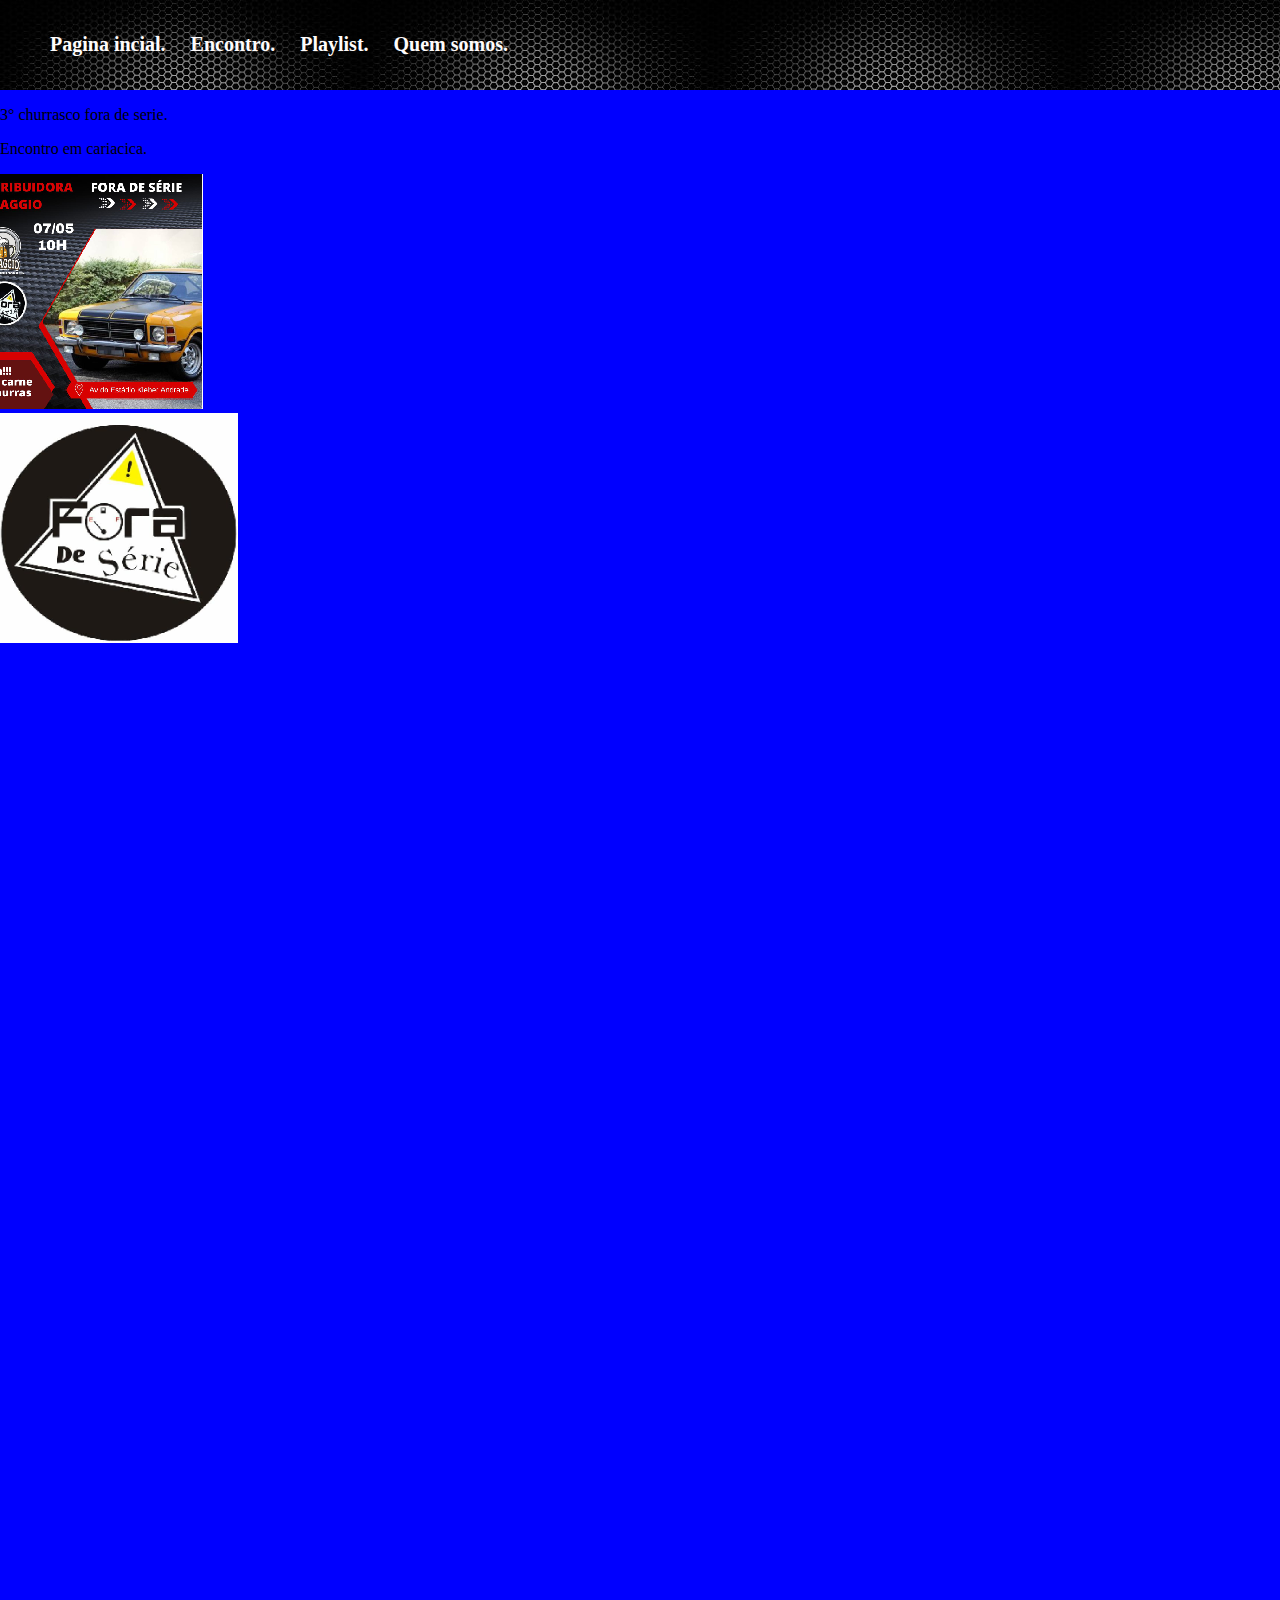
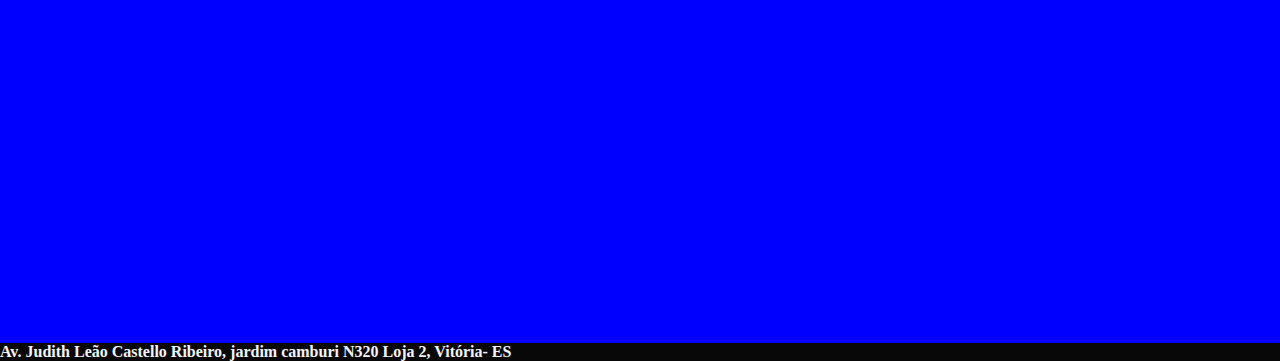
<file: acessorios.html>
<!DOCTYPE html>
<html lang="pt-br">
<head>
    <meta charset="utf-8"> 
        <link rel="stylesheet" href="acessorios.css">
        <link rel="" href="">
        

<title>FORA DE SERIE</title>



</head>
    
<body>
  <div>
    <header>
    <H1 >
        <figure>
            
            
    <!-- espaco para logo-->


        </figure>
        <ul>
            <nav class="menu"> 
                <li><a class="cabecalho" href="./INDEX.HTML">Pagina incial.</a></li>
                <li><a  class="cabecalho" href="./acessorios.html">Encontro.</a></li>
                <li><a class="cabecalho" href="">Playlist.</a></li>
                <li><a class="cabecalho" href=" https://www.instagram.com/foradeserie27/">Quem somos.</a></li>
        <ul>
                </nav>
            
    </H1>
    
    </header>


     <!--servicos-->
     <div class="caixa">
    
            <p>3° churrasco fora de serie.</p>
            <p> Encontro em cariacica.</p>
             <div class="caixa">
                    <a href="./maio.html"><img src="./assets/banner.png"></a></div> 

    <div>
        <a href="./proximoencontro.html"> <img src="./assets/Foralogo.png"></a>
     </div>
              
                
           
        

        </p>
    </div>


</body>
<footer><strong>Av. Judith Leão Castello Ribeiro, jardim camburi N320 Loja 2, Vitória- ES</strong></footer>

</html>
</file>
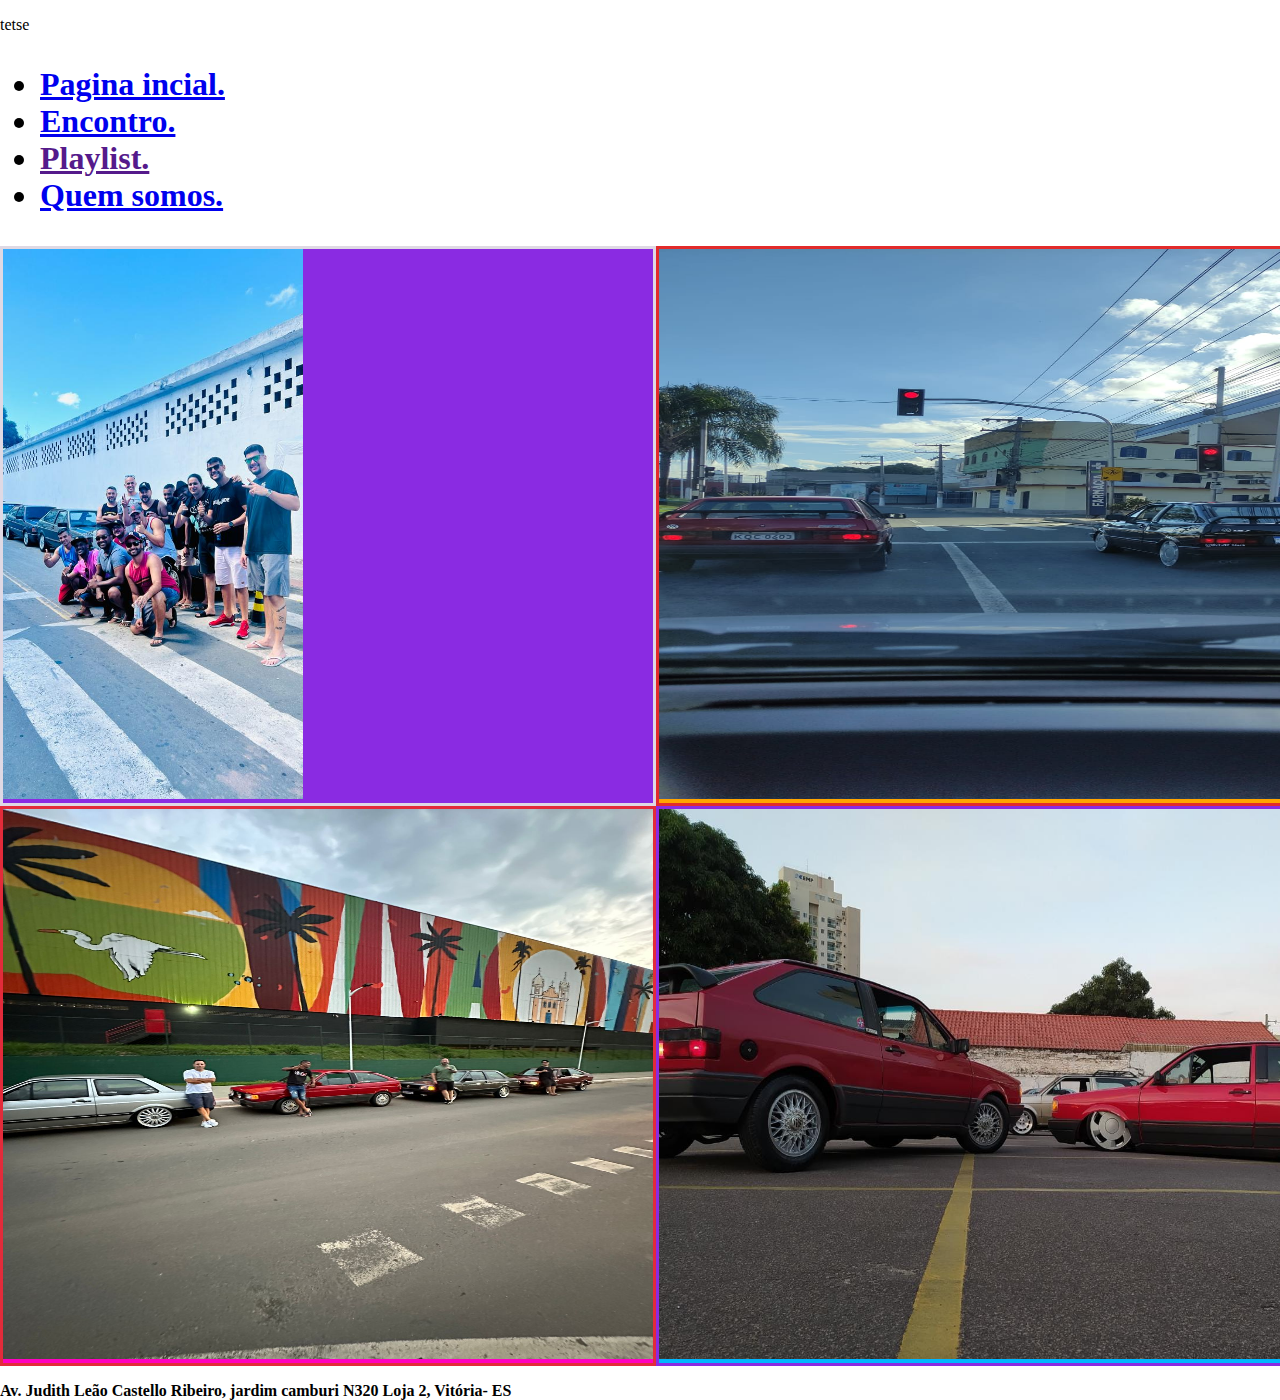
<file: teste.html>
<!DOCTYPE html>
<html lang="pt-br">
<head>
    <meta charset="utf-8"> 
        <link rel="stylesheet" href="./teste.css">
        <link rel="stylesheet" href="">
        

<title>FORA DE SERIE</title>
<p> tetse</p>

</head>
    
<body>
  <div>
    <header>
    <H1 >
        <figure>
            
            
    <!-- espaco para logo-->


        </figure>
        <ul>
            <nav class="menu"> 
                <li><a class="cabecalho" href="./INDEX.HTML">Pagina incial.</a></li>
                <li><a  class="cabecalho" href="./acessorios.html">Encontro.</a></li>
                <li><a class="cabecalho" href="">Playlist.</a></li>
                <li><a class="cabecalho" href=" https://www.instagram.com/foradeserie27/">Quem somos.</a></li>
        <ul>
                </nav>
            
    </H1>
    
    </header>


     <!--servicos-->
     <div class="container">
         
         
             <div class="amigos">   
                <img src="assets/galera1.jpeg " alt=" "
                width="300px"; height="550px";>
            </div> 

            <div class="amigos2">       
                <img src="./assets/galera2.jpeg" alt=" "
                width="750px"; height="550px";   >
            </div> 

            <div class="pracinha">   
                <img src="./assets/pracacolorida.jpeg " alt="" width="650px"; height="550px";>
            </div>

            <div  class="carros">  
                <img  src="./assets/Gts2.jpg" alt=" carro"
                width="750px"; height="550px";>
                
                
            </div>

    
                    
        
         </div>
      </div>
              
        

        </p>
    </div>


</body>
<footer><strong>Av. Judith Leão Castello Ribeiro, jardim camburi N320 Loja 2, Vitória- ES</strong></footer>

</html>
</file>
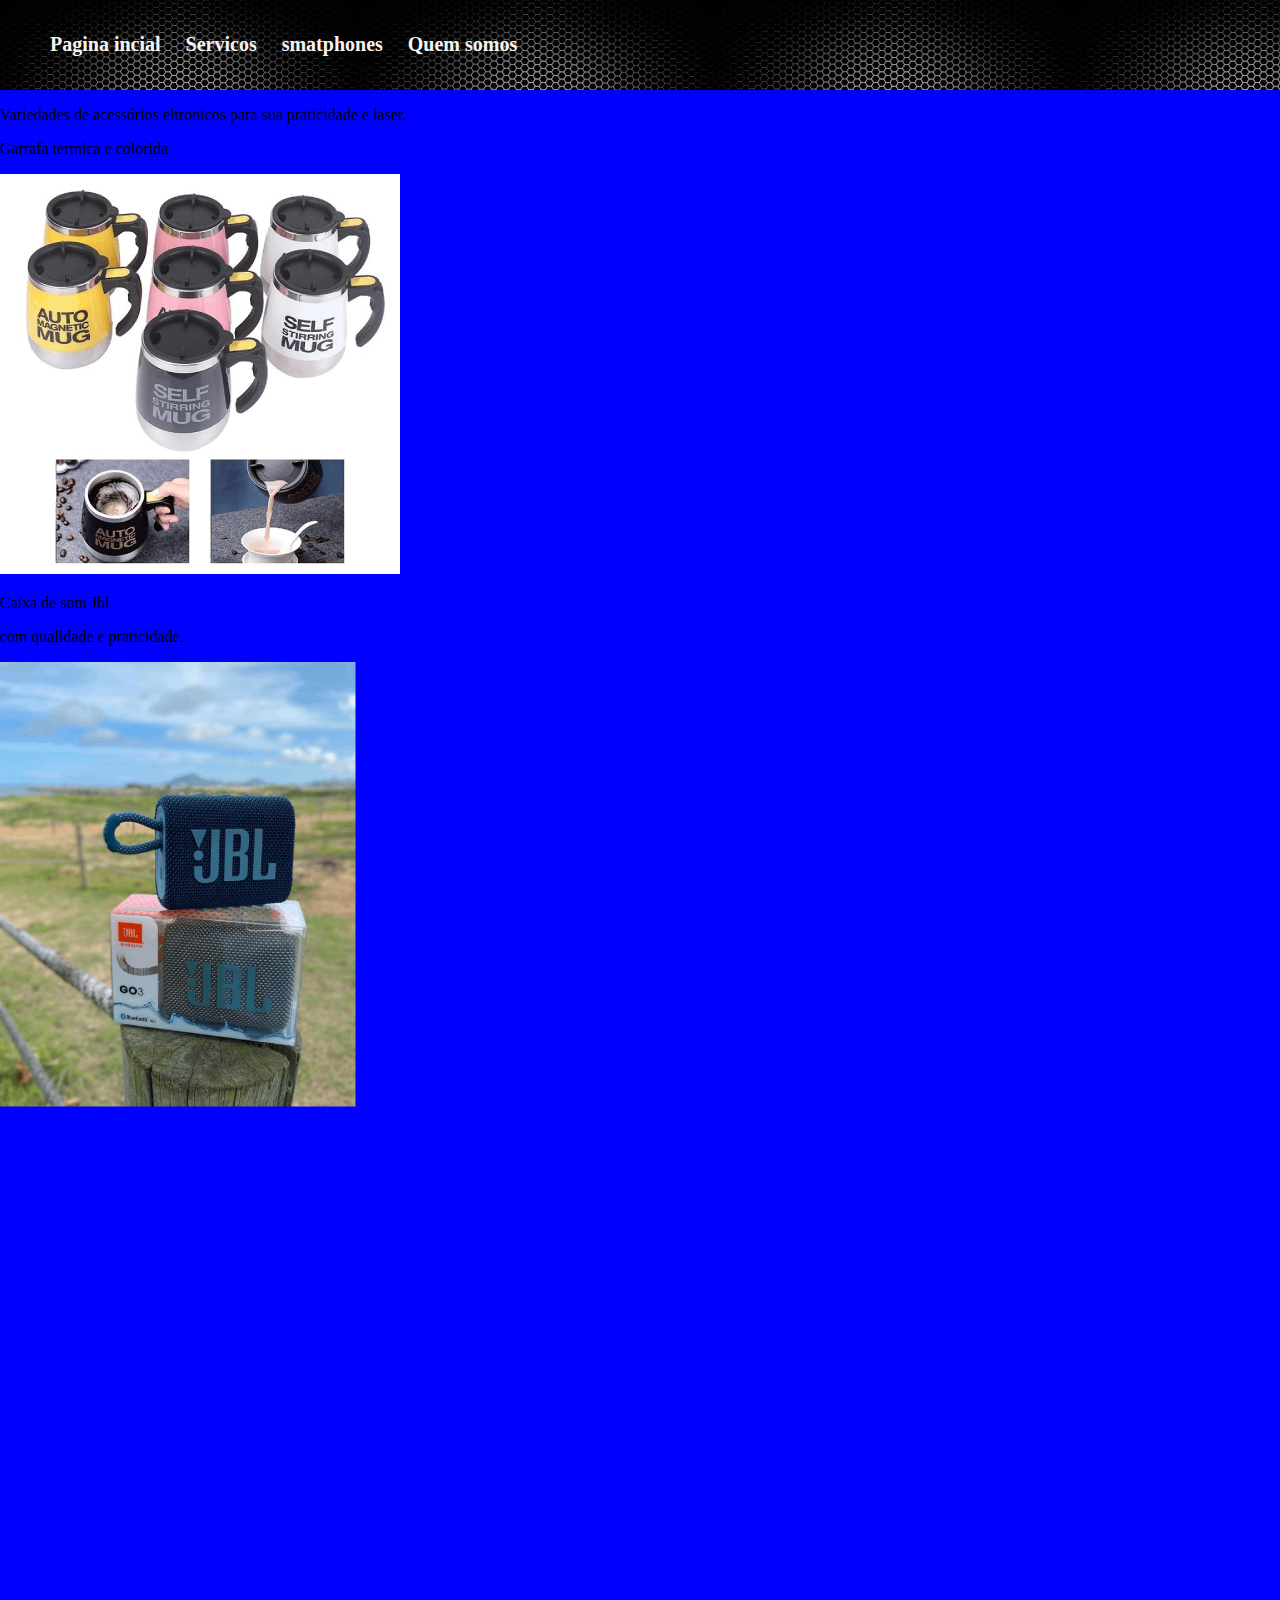
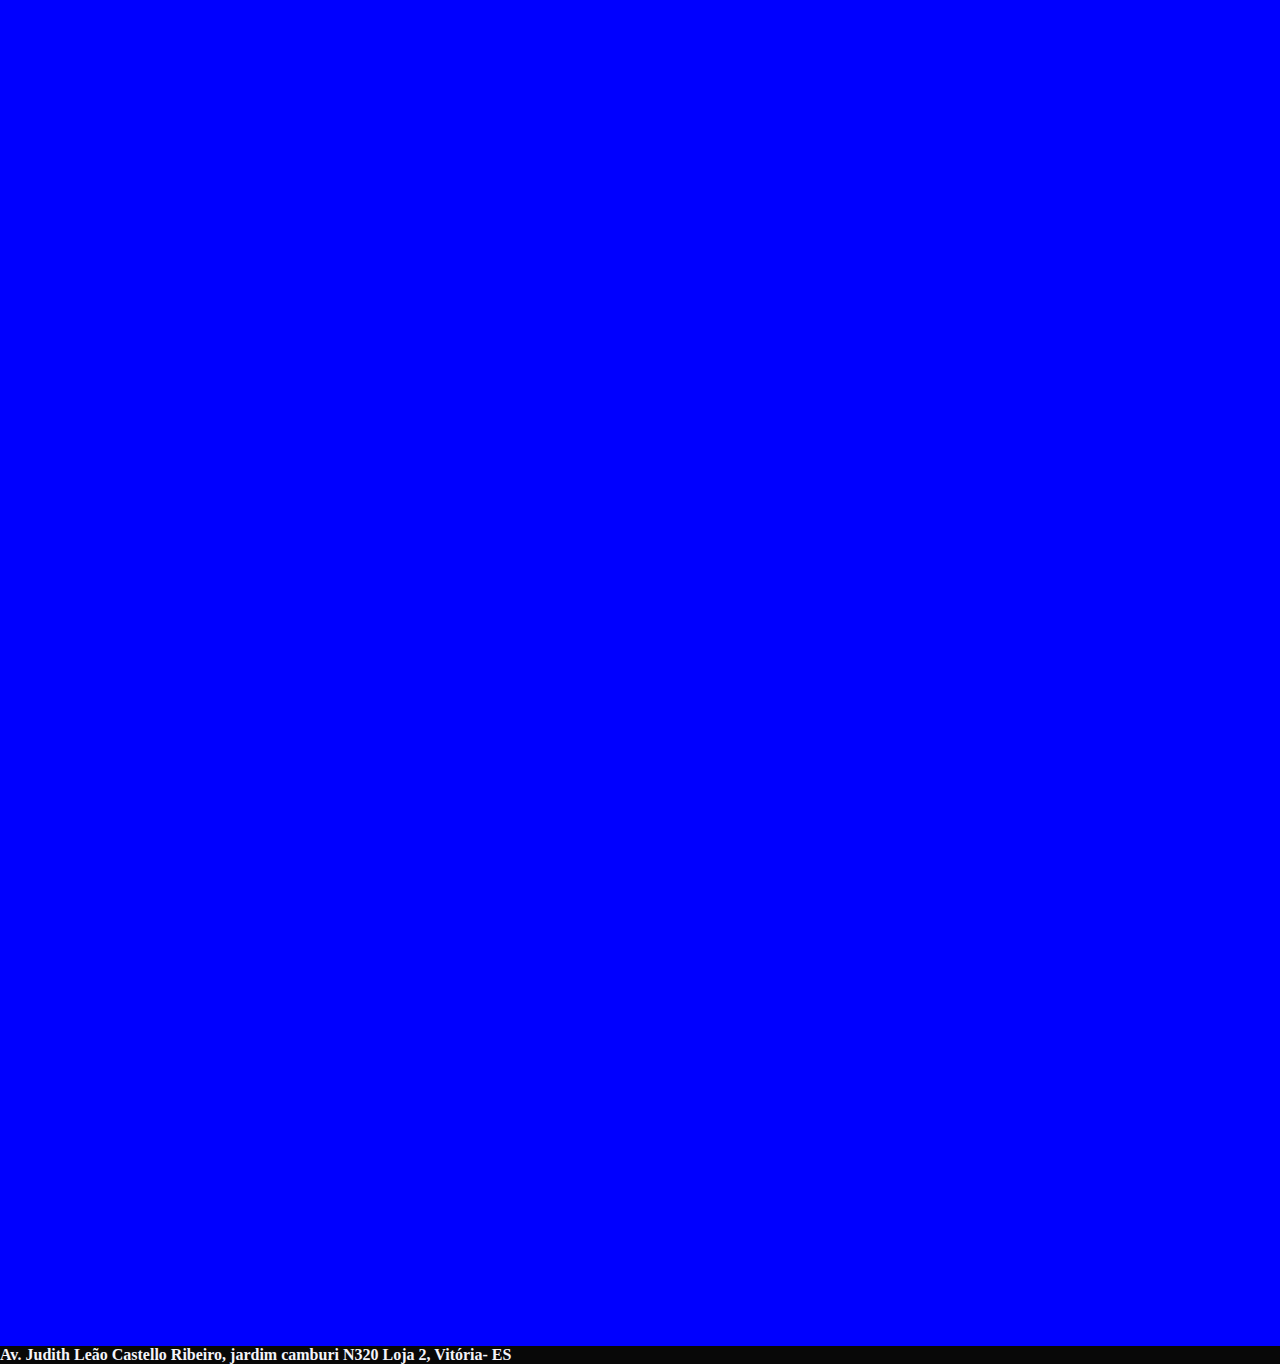
<file: vendas.html>
<!DOCTYPE html>
<html lang="pt-br">
<head>
    <meta charset="utf-8"> 
        <link rel="stylesheet" href="vendas.css">
        <link rel="" href="">
        

<title>Lucas cell</title>



</head>
    
<body>
  <div>
    <header>
    <H1 >
        <figure>
            
            
    <!-- espaco para logo-->


        </figure>
        <ul>
            <nav class="menu"> 
                <li><a class="cabecalho" href="./INDEX.HTML">Pagina incial</a></li>
                <li><a  class="cabecalho" href="./acessorios.html">Servicos</a></li>
                <li><a class="cabecalho" href="">smatphones</a></li>
                <li><a class="cabecalho" href=" https://www.instagram.com/lucas.cell__/">Quem somos</a></li>
        <ul>
                </nav>
            
    </H1>
    
    </header>
    
  <div >
            <main>
                <p> Variedades de acessórios eltronicos para sua praticidade e laser.</p>
                <!--acessorios-->
                    <div>
                        <div>
                        <p> Garrafa termica e colorida</p>
                    
                        <img src="./assets/garragatermica.png">
                        </div>
                        <div>
                        <p>Caixa de som Jbl</p>
                        <p>com qualidade e praticidade.</p>
                        <a href=""></a><img src="./assets/jblpraia (1).png">
            
    
            </main>
           
        

        </p>
    </div>


</body>
<footer><strong>Av. Judith Leão Castello Ribeiro, jardim camburi N320 Loja 2, Vitória- ES</strong></footer>

</html>
</file>
<file: acessorios.css>
body{
    margin:0;
    padding:0;
    height: 100px;
    background-color: blue;
    

}

header{
    background-image: url(./grade.jpg);
    display: flex;
  
    
}
h1 {
    
    border-right:2%; 
    font-size: 30px;
    color:rgb(255, 38, 0);
    font-size: 20px;
    
     
}

    
.menu li{
    display: inline-block;
    
  }
.menu li a{
    text-decoration: none;
    text-align: right;
    padding: 10px;
}
 .menu li a:hover{
    color:rgb(176, 166, 235);

 }
.cabecalho{
    color:rgb(255, 252, 252);
    
   
}

/*--servicos--*/

.caixa{
   display: flex;
   gap: 25px;
}
.caixa{
    display: inline-block;
}

footer{
    color:rgb(244, 244, 250);
    margin-top: 100%;
    background-color: rgb(8, 8, 8);
    border-style: solid black;
    
}
</file>
<file: teste.css>
body{
    margin: 0;
    padding 0;
}

.container  {
    display: grid;
    grid-template-columns:  1fr 1fr;
    gap:6
    40px
    
    
}
.amigos {
    background-color: black;
    border-style: solid;
    border-color: blueviolet;
}
.amigos2 {
    background-color: orange;
    border-style: solid;
    border-color: rgb(226, 43, 43);
}
.pracinha {
    background-color: rgb(255, 0, 191) ;
    border-style: solid;
    border-color: rgb(226, 43, 58);
}

.amigos {
    background-color: blueviolet;
    border-style: solid;
    border-color: rgb(223, 217, 228);
}
.carros {
    background-color: rgb(0, 183, 255);
    border-style: solid;
    border-color: blueviolet;
}
</file>
<file: vendas.css>
body{
    margin:0;
    padding:0;
    height: 100px;
    background-color: blue;
    

}

header{
    background-image: url(./grade.jpg);
    display: flex;
  
    
}
h1 {
    
    border-right:2%; 
    font-size: 30px;
    color:rgb(255, 38, 0);
    font-size: 20px;
    
    
}

    
.menu li{
    display: inline-block;
    
  }
.menu li a{
    text-decoration: none;
    text-align: right;
    padding: 10px;
}
 .menu li a:hover{
    color:rgb(176, 166, 235);

 }
.cabecalho{
    color:rgb(248, 243, 243);
    
   
}

footer{
    color:rgb(244, 244, 250);
    margin-top: 100%;
    background-color: rgb(8, 8, 8);
    border-style: solid black;
    
}
</file>
